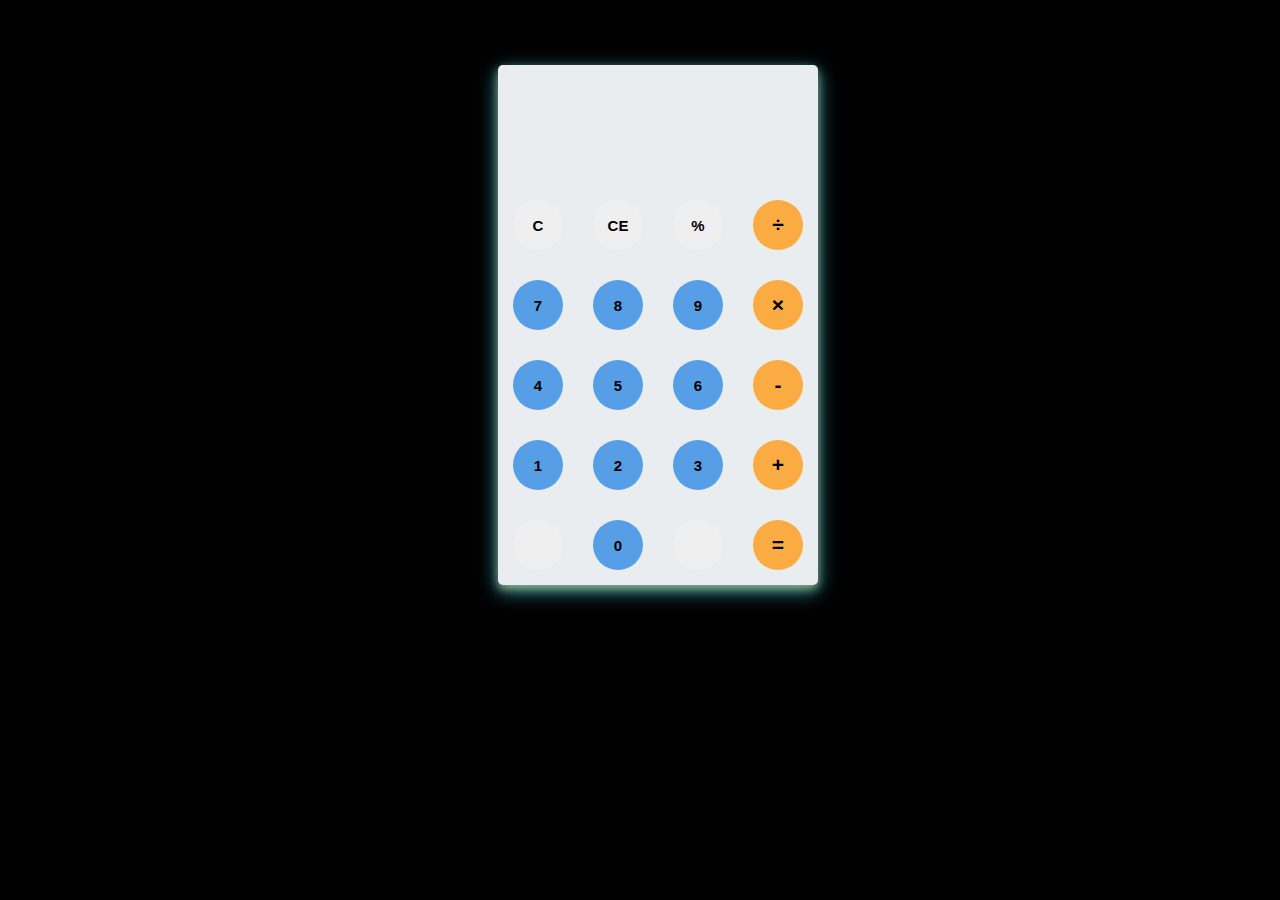
<file: Nova Semita/Capstone Project/index.html>
<!DOCTYPE html>
<html lang="en">

<head>
    <meta charset="UTF-8">
    <meta name="viewport" content="width=device-width, initial-scale=1.0">
    <title>Capstone Project</title>
    <link rel="stylesheet" href="calculator.css">
</head>

<body>

    <div id="container">
        <div id="calculator">
            <div id="result">
                <div id="history">
                    <p id="history-val"></p>
                </div>
                <div id="output">
                    <p id="output-val"></p>
                </div>
            </div>
            <div id="keyboard">
                <button class="operator" id="clear">C</button>
                <button class="operator" id="backspace">CE</button>
                <button class="operator" id="%">%</button>
                <button class="operator" id="/">&#247;</button>
                <button class="number" id="7">7</button>
                <button class="number" id="8">8</button>
                <button class="number" id="9">9</button>
                <button class="operator" id="*">&times;</button>
                <button class="number" id="4">4</button>
                <button class="number" id="5">5</button>
                <button class="number" id="6">6</button>
                <button class="operator" id="-">-</button>
                <button class="number" id="1">1</button>
                <button class="number" id="2">2</button>
                <button class="number" id="3">3</button>
                <button class="operator" id="+">+</button>
                <button class="empty" id="empty"></button>
                <button class="number" id="0">0</button>
                <button class="empty" id="empty"></button>
                <button class="operator" id="=">=</button>
            </div>
        </div>
    </div>
    <script src="calculator.js"></script>
</body>

</html>
</file>
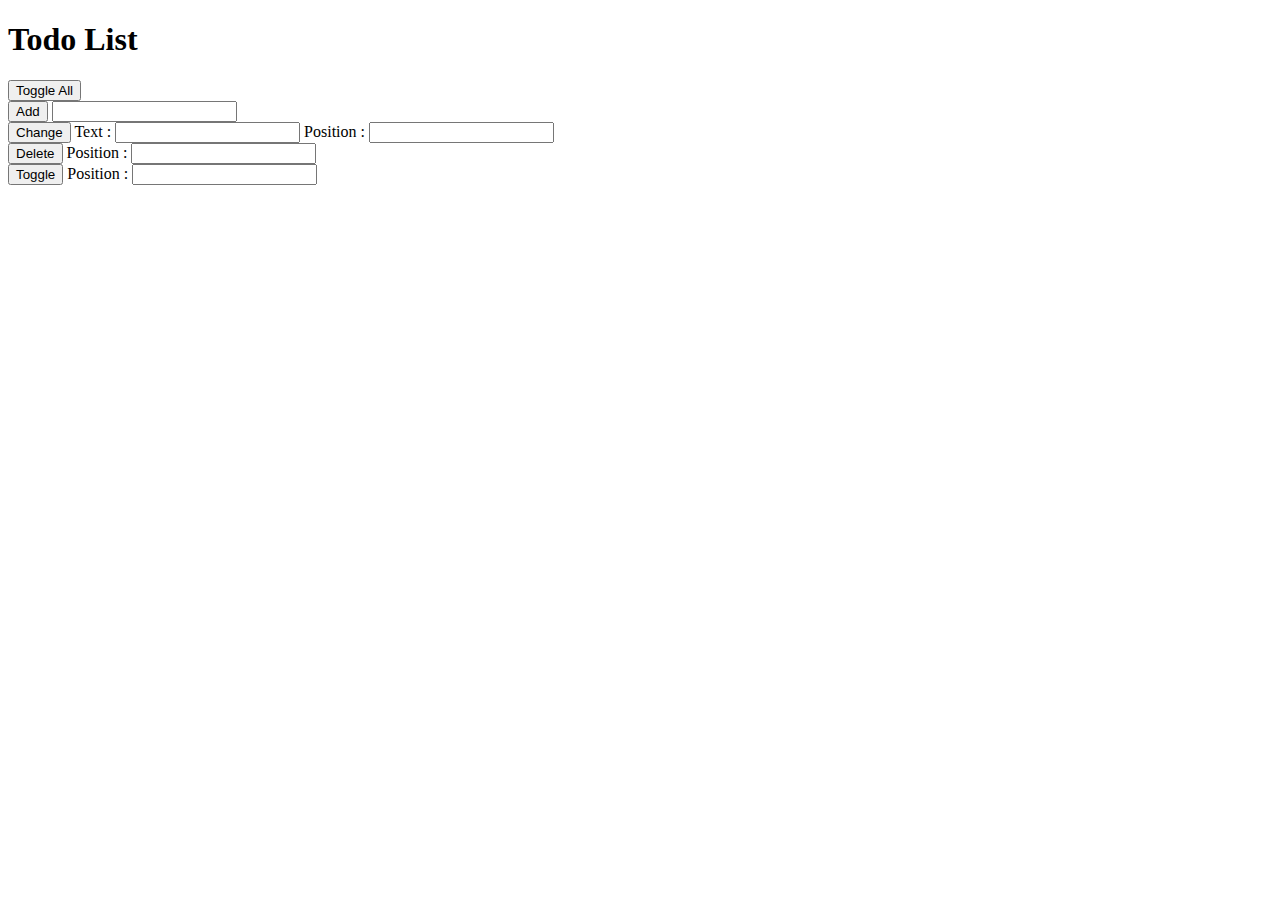
<file: Nova Semita/JS Coursework/watchandcode/todolist.html>
<!DOCTYPE html>
<html lang="en">

<head>
  <meta charset="UTF-8">
  <meta name="viewport" content="width=device-width, initial-scale=1.0">
  <title>Document</title>

</head>

<body>
  <h1>Todo List</h1>
  <div>
    <button onclick="handlers.toggleAll()">Toggle All</button>
  </div>
  <div>
    <button onclick="handlers.addTodos()">Add</button>
    <input id="addTodoTextInput" type="text">
  </div>
  <div>
    <button onclick="handlers.changeTodos()">Change</button>
    <label>Text :</label>
    <input type="text" id="changeTodoTextInput">
    <label>Position :</label>
    <input type="number" id="changeTodoPositionInput">
  </div>
  <div>
    <button onclick="handlers.deleteTodos()">Delete</button>
    <label>Position :</label>
    <input type="number" id="deleteTodoPositionInput">
  </div>
  <div>
    <button onclick="handlers.toggleTodos()">Toggle</button>
    <label>Position :</label>
    <input type="number" id="toggleTodoPositionInput">
  </div>

<ul></ul>

  <script src="script.js"></script>
</body>

</html>
</file>
<file: Nova Semita/Capstone Project/calculator.css>
body{
	font-family: 'Open Sans',sans-serif;
	background-color: black;
}
#container{
	width: 1300px;
	height: 650px;
	margin: 20px auto;
	background-image: linear-gradient(rgba(0,0,0,0.3),rgba(255, 255, 255, 0));
	background-image: url(https://images3.alphacoders.com/954/thumb-1920-954241.jpg);
	background-size: cover;
}
#calculator{
	width: 320px;
	height: 520px;
	background-color: #eaedef;
	margin: 0 auto;
	top: 45px;
	position: relative;
	border-radius: 5px;
	box-shadow: 0 4px 8px 0 rgba(227, 236, 142, 0.541), 0 6px 20px 0 rgba(55, 171, 206, 0.822);
}
#result{
	height: 120px;
}
#history{
	text-align: right;
	height: 20px;
	margin: 0 20px;
	padding-top: 20px;
	font-size: 15px;
	color: #919191;
}
#output{
	text-align: right;
	height: 60px;
	margin: 10px 20px;
	font-size: 32px;
}
#keyboard{
	height: 400px;
}
.operator, .number, .empty{
	width: 50px;
	height: 50px;
	margin: 15px;
	float: left;
	border-radius: 50%;
	border-width: 0;
	font-weight: bold;
	font-size: 15px;
}
.number{
	background-color: hsl(210, 74%, 62%);	
}
.number, .operator{
	cursor: pointer;
}
.operator:active, .number:active{
	font-size: 13px;
}
.operator:focus, .number:focus, .empty:focus{
	outline: 0;
}
button:nth-child(4){
	font-size: 21px;
	background-color:#faab42;
}
button:nth-child(8){
	font-size: 21px;
	background-color:#faab42;
}
button:nth-child(12){
	font-size: 21px;
	background-color:#faab42;
}
button:nth-child(16){
	font-size: 21px;
	background-color: #faab42;
}
button:nth-child(20){
	font-size: 21px;
	background-color: #faab42;
}
</file>
